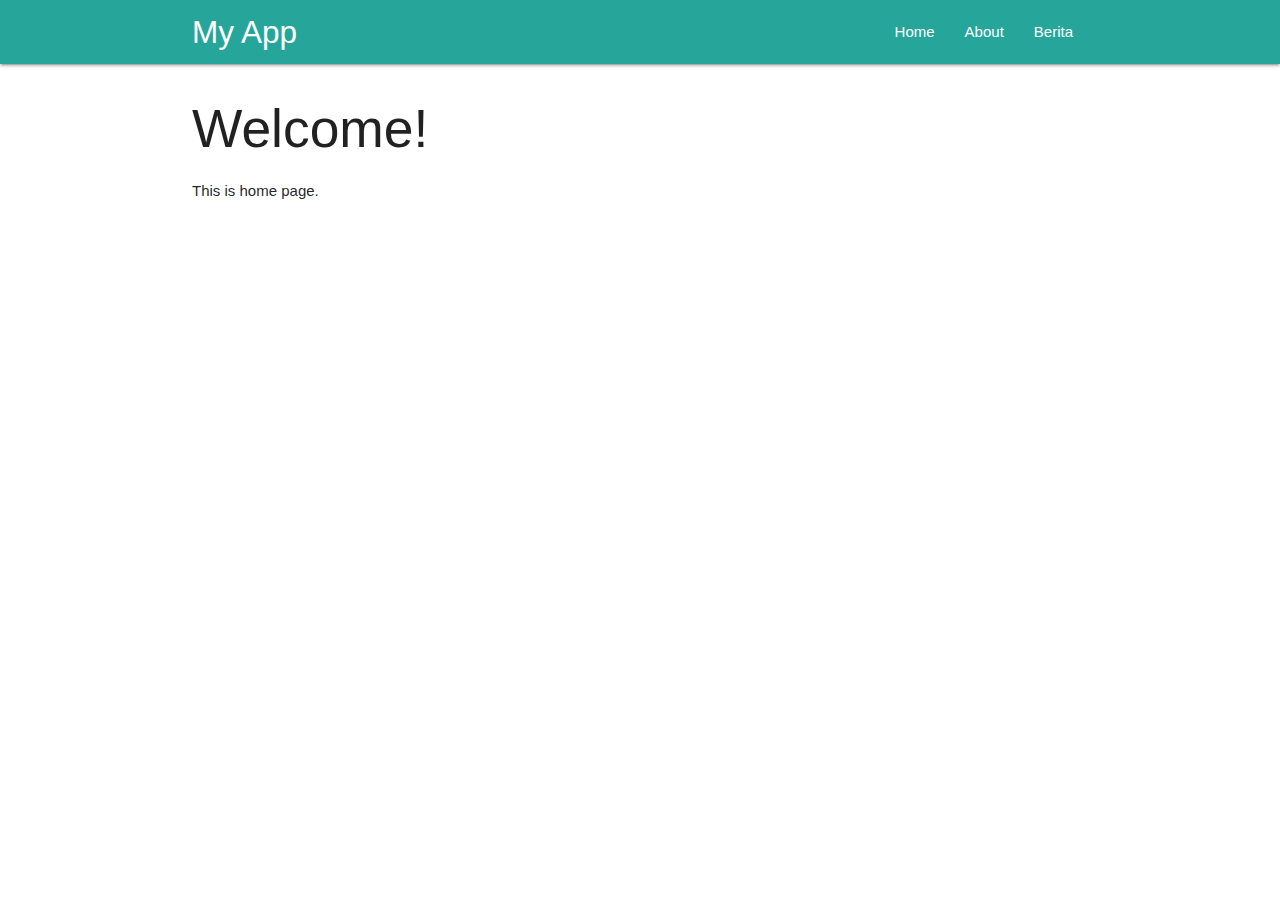
<file: index.html>
<!-- 
	File ini merupakan template tampilan untuk berbagai konten yang akan diproses
-->

<!DOCTYPE html>
 <html lang="en">
 <head>
   <meta charset="UTF-8"/>
   <title>My First PWA</title>
   <meta name="description" content="My first PWA"/>
   <meta name="viewport" content="width=device-width, initial-scale=1">
   <link rel="stylesheet" href="css/materialize.css">
 </head> 
 <body>
 
   <!-- Navigasi 
		Berfungsi untuk membuat elemen navigasi
	-->
   <nav class="teal lighten-1" role="navigation">
     <div class="nav-wrapper container">
       <a href="#" class="brand-logo" id="logo-container">My App</a> 
       <a href="#" class="sidenav-trigger" data-target="nav-mobile">☰</a> 
       
       <ul class="topnav right hide-on-med-and-down"></ul>
       <ul class="sidenav" id="nav-mobile"></ul>
     </div>
   </nav>
   <!-- Akhir Navigasi -->
   <div class="container" id="body-content"></div>
 
 	<!--
 		Akan memanggil JS, termasuk JS untuk elemen navigasi
 	-->
   <script src="js/materialize.min.js"></script>
   <script src="js/nav.js"></script>
   <script>
    if  ('serviceWorker'  in  navigator)  {
      navigator.serviceWorker.register('sw-akakomnews.js')
      .then(function(registration)  {
          console.log('Registered:',  registration);
      })
      .catch(function(error)  {
          console.log('Registration failed: ',  error);
      });
    }
   </script>
 </body>
 </html>
</file>
